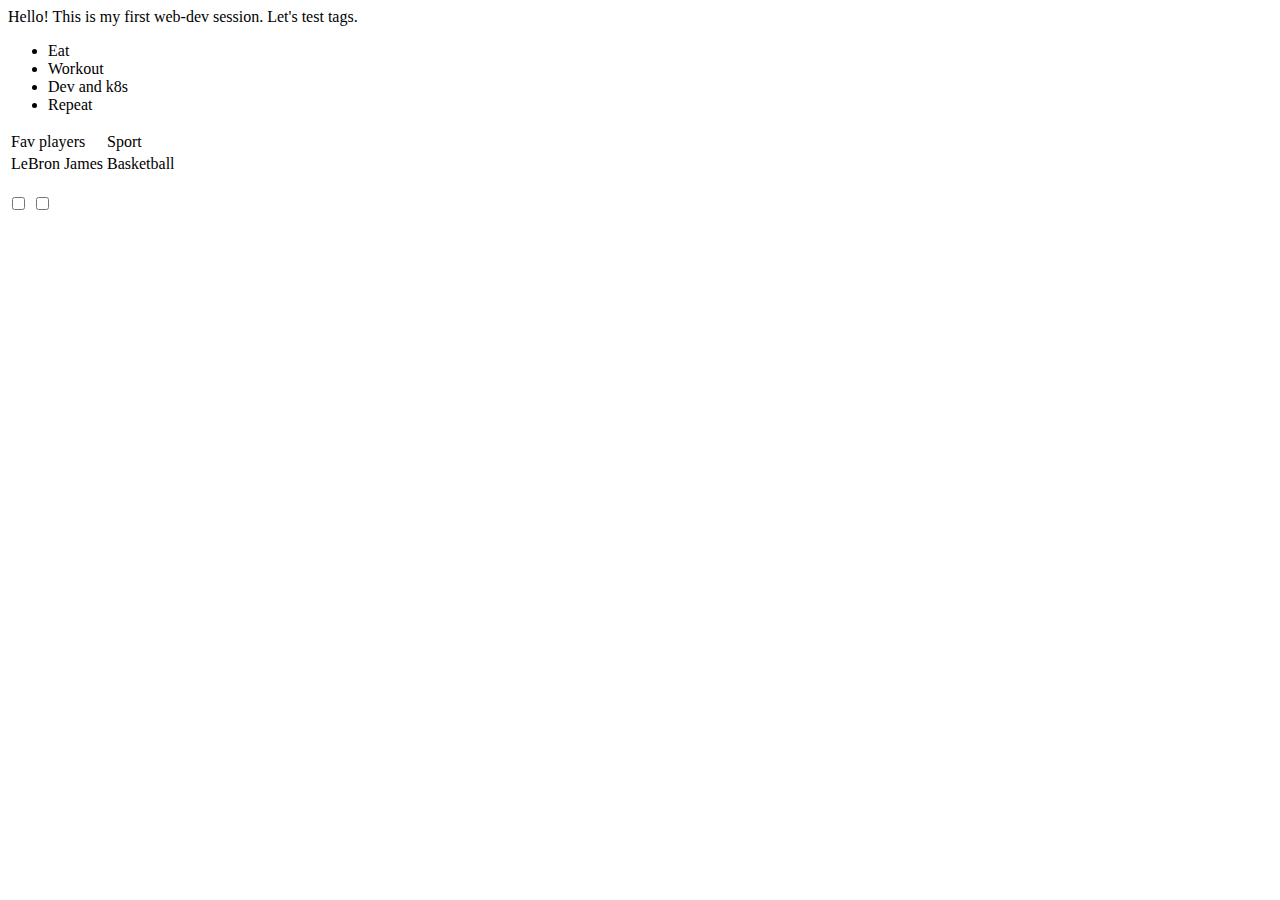
<file: index.html>
<!DOCTYPE html>
<html lang="en">
  <head>
    <meta charset="UTF-8" />
    <meta http-equiv="X-UA-Compatible" content="IE=edge" />
    <meta name="viewport" content="width=device-width, initial-scale=1.0" />
    <title>Document</title>
  </head>
  <body>
    Hello! This is my first web-dev session. Let's test tags.
    <ul>
      <li>Eat</li>
      <li>Workout</li>
      <li>Dev and k8s</li>
      <li>Repeat</li>
    </ul>
    <table>
      <tr>
        <td>Fav players</td>
        <td>Sport</td>
      </tr>
      <tr>
        <td>LeBron James</td>
        <td>Basketball</td>
      </tr>
    </table>
    <br />
    <form>
      <input type="checkbox" />
      <input type="checkbox" />
    </form>
  </body>
</html>
</file>
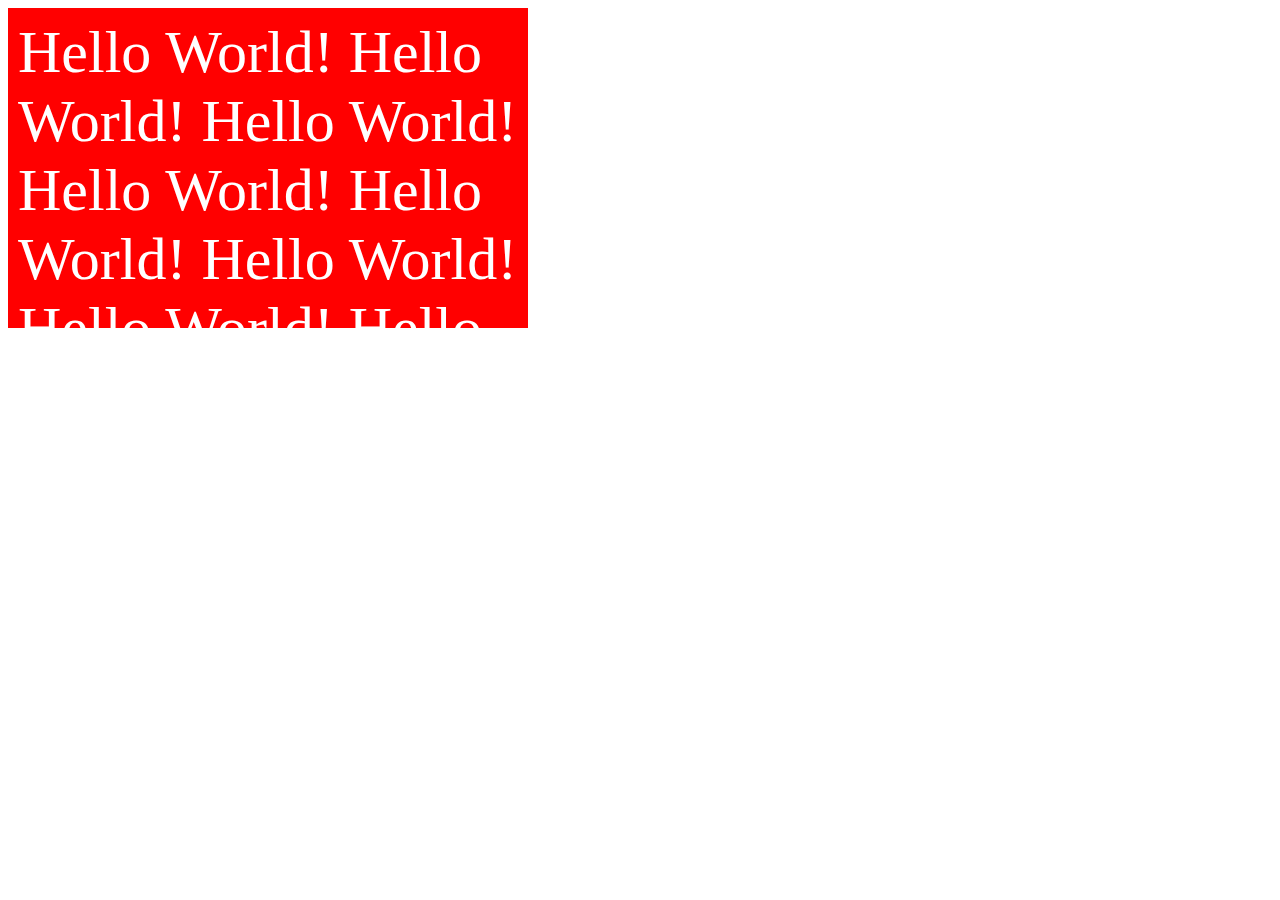
<file: index1.html>
<!DOCTYPE html>
<html lang="en">
  <head>
    <meta charset="UTF-8" />
    <meta http-equiv="X-UA-Compatible" content="IE=edge" />
    <meta name="viewport" content="width=device-width, initial-scale=1.0" />
    <title>Document2</title>
    <link href="./styleanim.css" rel="stylesheet" />
  </head>
  <body>
    <div class="responsive">
      Hello World! Hello World! Hello World! Hello World! Hello World! Hello
      World! Hello World! Hello World! Hello World! Hello World!
    </div>
    <!-- <h1 class="animation1">hey there!</h1> -->
  </body>
</html>
</file>
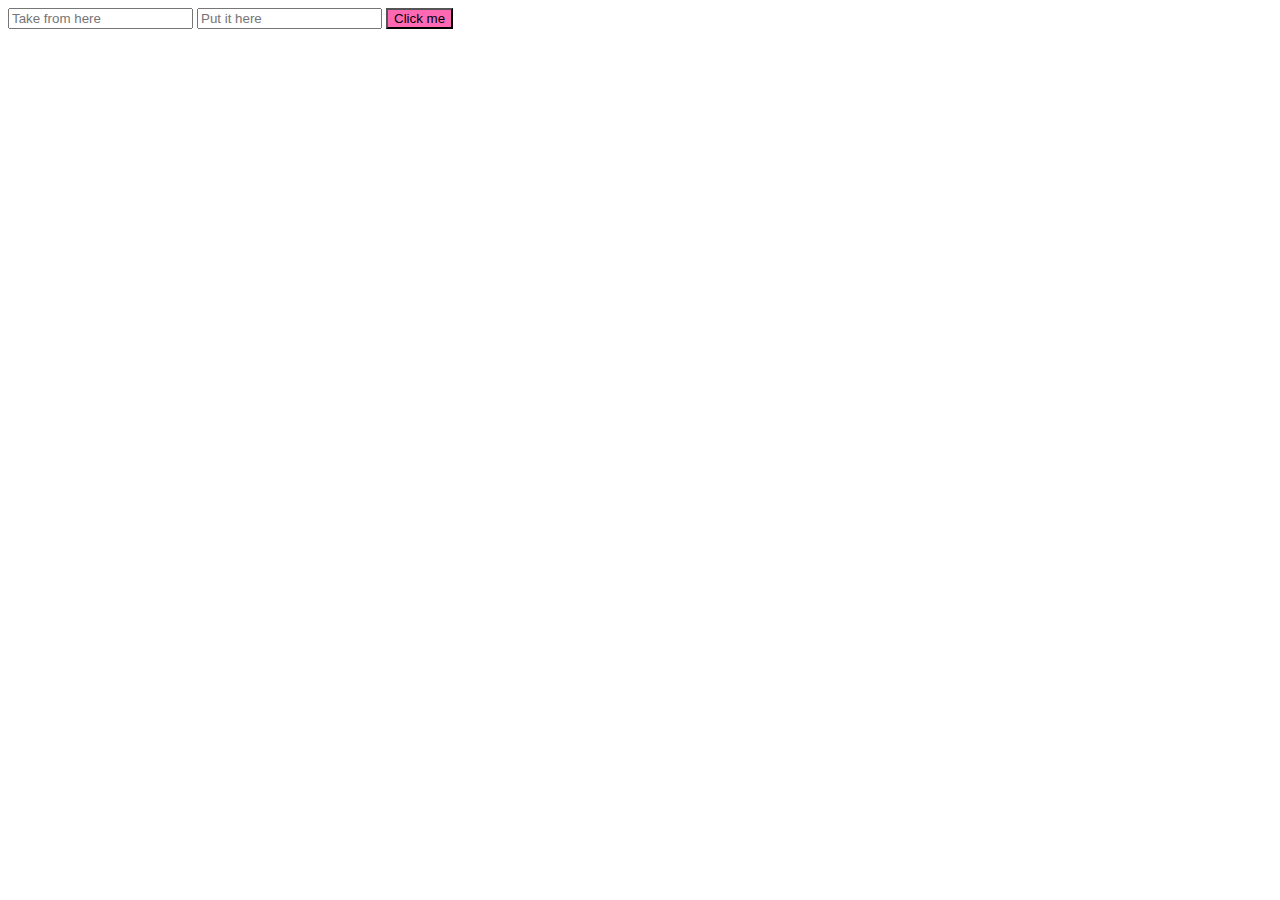
<file: index2.html>
<!DOCTYPE html>
<html lang="en">
  <head>
    <meta charset="UTF-8" />
    <meta http-equiv="X-UA-Compatible" content="IE=edge" />
    <meta name="viewport" content="width=device-width, initial-scale=1.0" />
    <title>Document3</title>
    <link href="./buttonstyle.css" rel="stylesheet" />
  </head>
  <body>
    <!-- <button class="button" onclick="console.log('Hello World!')">
      Click me
    </button> -->
    <!-- <div id="divID">The text here will be changed by clicking the button</div> -->
    <input id="input-1" type="text" placeholder="Take from here" />
    <input id="input-2" type="text" placeholder="Put it here" />
    <button
      id="buttonID"
      class="button"
      onclick="clickAlert('First JS program')"
    >
      Click me
    </button>

    <script src="./ind2.js"></script>
  </body>
</html>
</file>
<file: styleanim.css>
.responsive {
  height: 300px;
  width: 800px;
  background-color: red;
  color: white;
  font-size: 60px;
  padding: 10px;
}

/*
@media screen and (max-width: 1000px) {
  .responsive {
    width: 500px;
  }
}
*/

@media screen and (min-width: 1000px) {
  .responsive {
    width: 500px;
  }
}

/*
.animation1 {
  display: inline-block;
  background-color: green;
  color: white;
  animation: color-change 4s forwards; /* animation identifier name and time*/
/*forwards keeps the color in the last changed*/
/*
@keyframes color-change {
  0% {
    background-color: red;
    transform: translateZ(0);
  }
  50% {
    background-color: lime;
  }
  100% {
    background-color: blue;
    transform: translateZ(100px);
  }
}
*/
</file>
<file: buttonstyle.css>
.button {
  font: 40px;
  background-color: hotpink;
  cursor: pointer;
}
</file>
